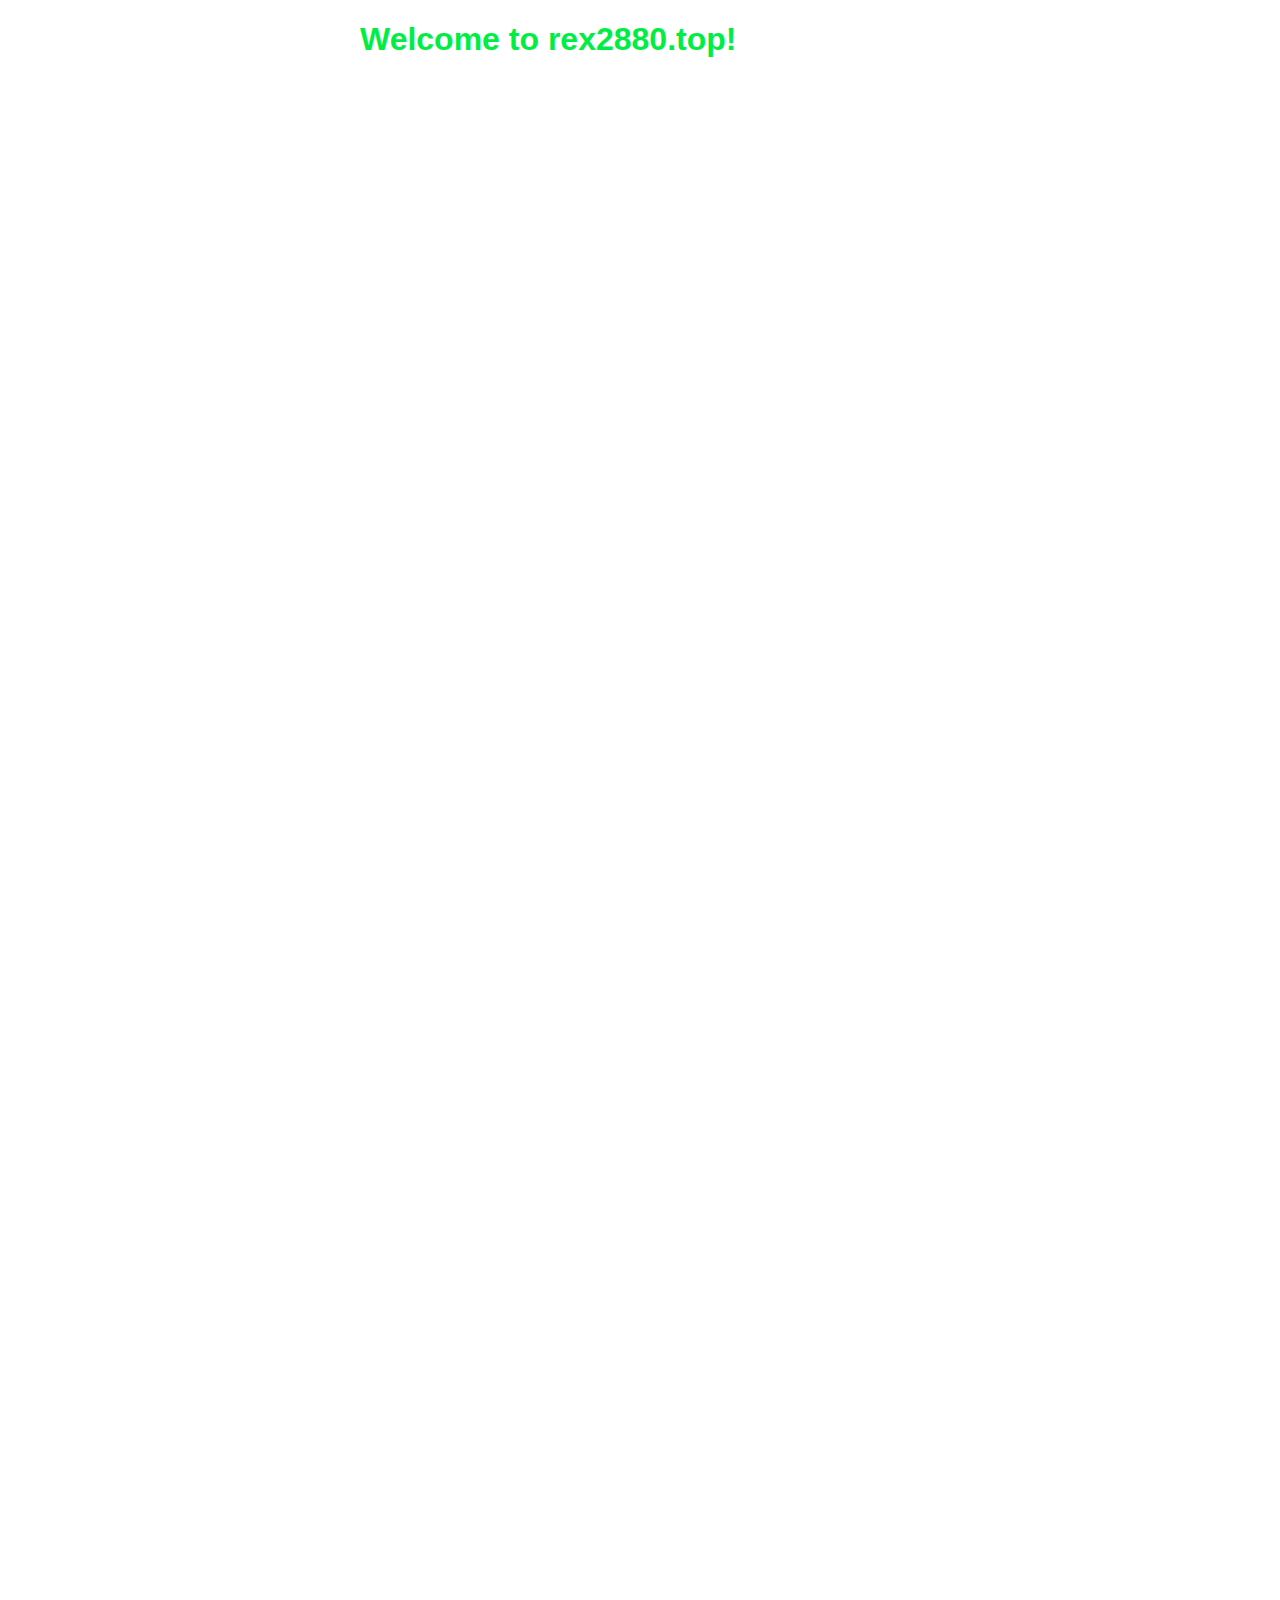
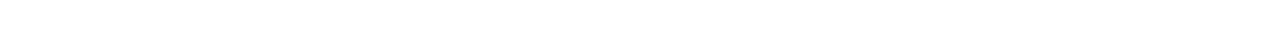
<file: index.html>
<!DOCTYPE html>
<html>
<head>
<title>Welcome</title>
<style>
html { color-scheme: light dark; }
body { width: 35em; margin: 0 auto;
font-family: Tahoma, Verdana, Arial, sans-serif; }
h1 {
color: #0e4;
width: %50;
height: 50em;
}
</style>
</head>
<body>
<h1>Welcome to rex2880.top!</h1>

</body>
</html>
</file>
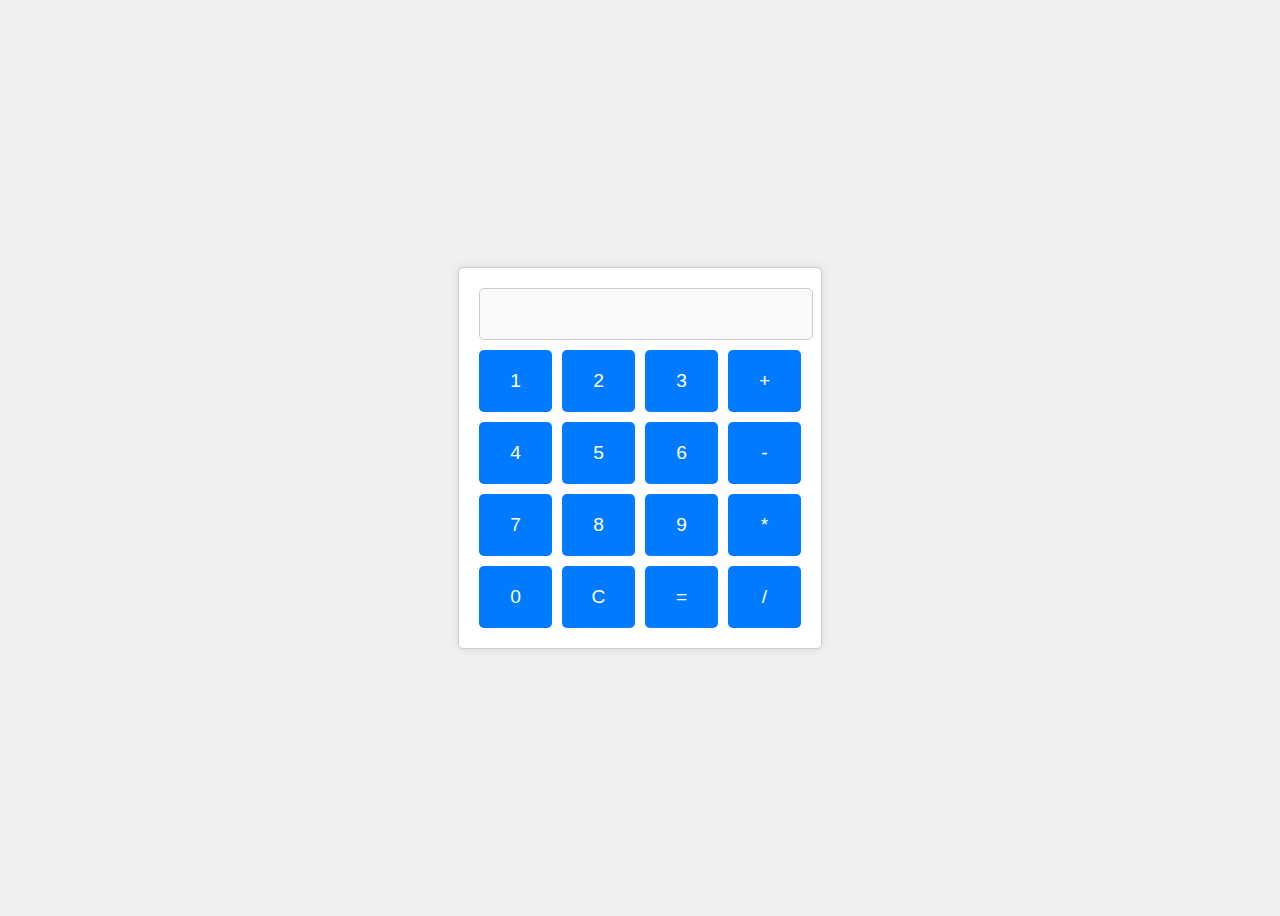
<file: calculator.html>
<!DOCTYPE html>
<html lang="en">
<head>
    <meta charset="UTF-8">
    <meta name="viewport" content="width=device-width, initial-scale=1.0">
    <title>Simple Calculator</title>
    <link rel="stylesheet" href="styles.css">
</head>
<body>
    <div class="calculator">
        <input type="text" class="calculator-screen" id="calculator-screen" disabled />
        <div class="calculator-buttons">
            <button class="btn" onclick="appendNumber('1')">1</button>
            <button class="btn" onclick="appendNumber('2')">2</button>
            <button class="btn" onclick="appendNumber('3')">3</button>
            <button class="btn" onclick="operate('+')">+</button>
            <button class="btn" onclick="appendNumber('4')">4</button>
            <button class="btn" onclick="appendNumber('5')">5</button>
            <button class="btn" onclick="appendNumber('6')">6</button>
            <button class="btn" onclick="operate('-')">-</button>
            <button class="btn" onclick="appendNumber('7')">7</button>
            <button class="btn" onclick="appendNumber('8')">8</button>
            <button class="btn" onclick="appendNumber('9')">9</button>
            <button class="btn" onclick="operate('*')">*</button>
            <button class="btn" onclick="appendNumber('0')">0</button>
            <button class="btn" onclick="clearScreen()">C</button>
            <button class="btn" onclick="calculateResult()">=</button>
            <button class="btn" onclick="operate('/')">/</button>
        </div>
    </div>
    <script src="scripts.js"></script>
</body>
</html>
</file>
<file: styles.css>
body {
    display: flex;
    justify-content: center;
    align-items: center;
    height: 100vh;
    background-color: #f0f0f0;
    font-family: Arial, sans-serif;
}

.calculator {
    border: 1px solid #ccc;
    border-radius: 5px;
    padding: 20px;
    background-color: #fff;
    box-shadow: 0 0 10px rgba(0, 0, 0, 0.1);
}

.calculator-screen {
    width: 100%;
    height: 40px;
    text-align: right;
    margin-bottom: 10px;
    padding: 5px;
    font-size: 1.5em;
    border: 1px solid #ccc;
    border-radius: 5px;
}

.calculator-buttons {
    display: grid;
    grid-template-columns: repeat(4, 1fr);
    gap: 10px;
}

.btn {
    padding: 20px;
    font-size: 1.2em;
    border: none;
    border-radius: 5px;
    background-color: #007bff;
    color: #fff;
    cursor: pointer;
}

.btn:hover {
    background-color: #0056b3;
}
</file>
